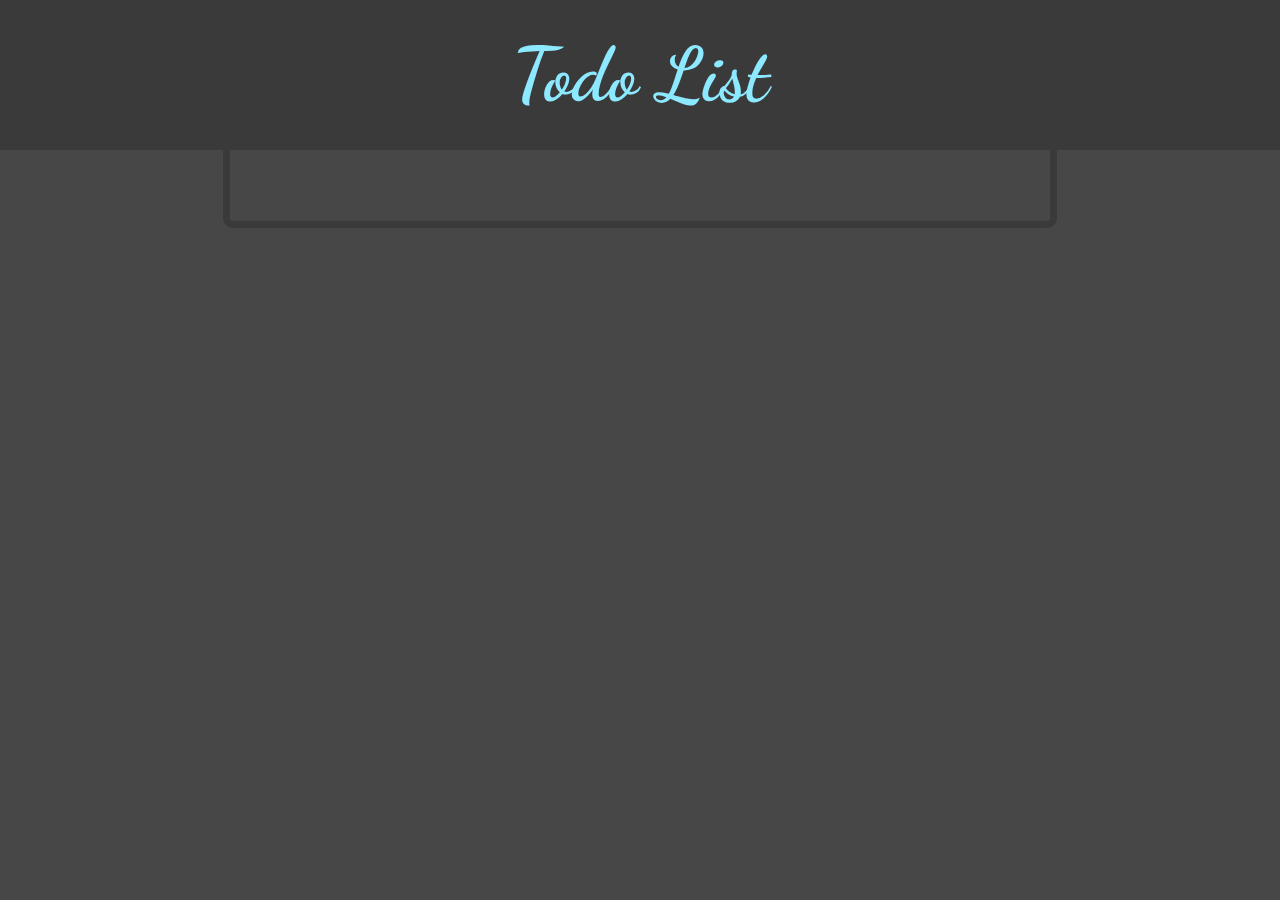
<file: index.html>
<!DOCTYPE html>
<html lang="en">
    <head>
        <title>TODO List</title>
        <meta name="viewport" content="width=device-width, initial-scale=1.0">
        <link href="https://fonts.googleapis.com/css?family=Dancing+Script:400,700|Duru+Sans&display=swap" rel="stylesheet">
        <link rel="stylesheet" href="style.css">
        <script>
            if(/Android|webOS|iPhone|iPad|iPod|BlackBerry|IEMobile|Opera Mini/i.test(navigator.userAgent) || screen.width <= 699){
                document.location = "mobile.html";
            }
        </script>
    </head>
    <body>
        <header>
            <h1>Todo List</h1>
        </header>
        <form id="task-form" onsubmit="return false">
            <div class="text-area" id="task-input" contenteditable="true"></div>
        </form>        

        <ul class="task-list" id="task-list">
        </ul>       
        <script type="text/javascript" src="app.js"></script> 
    </body>
</html>
</file>
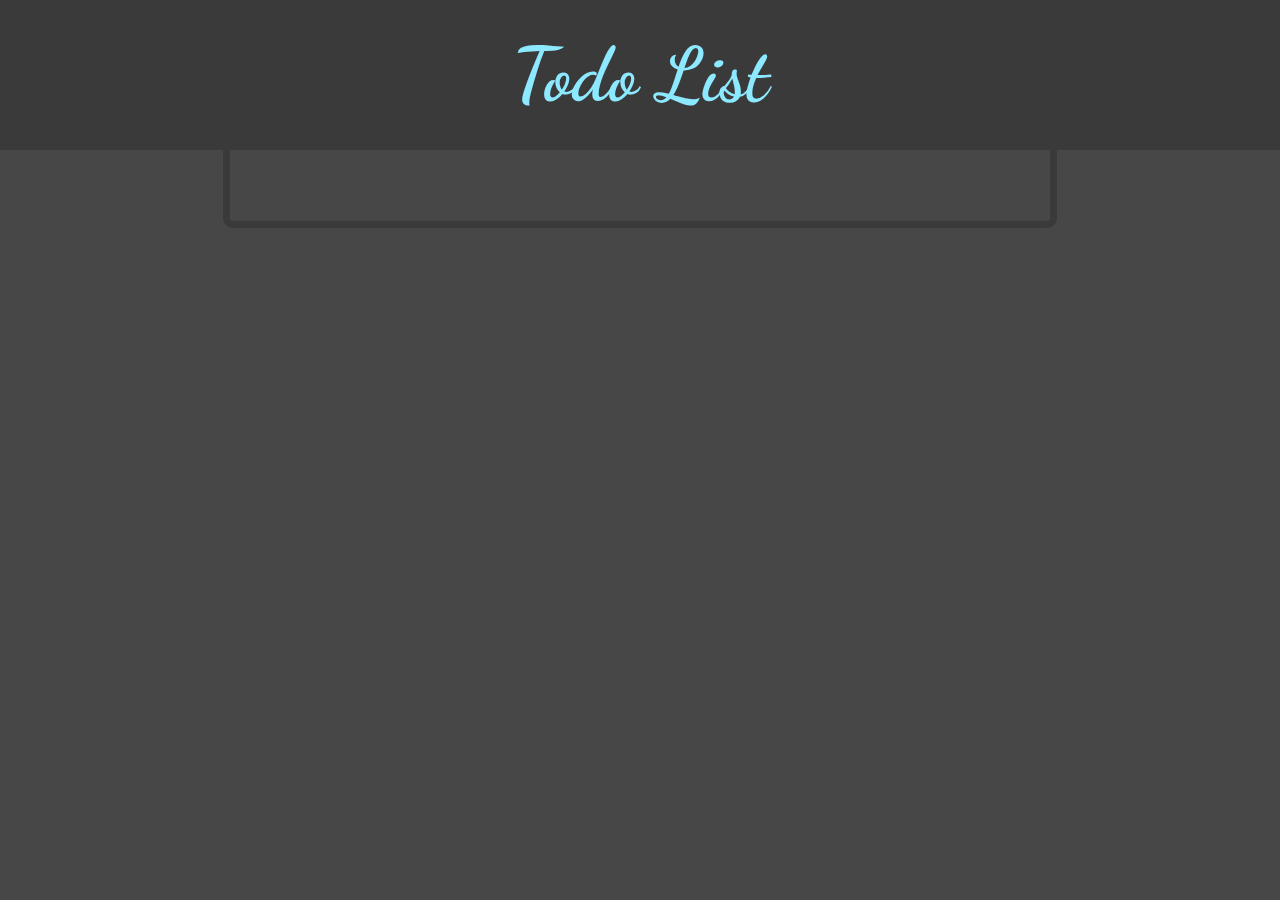
<file: mobile.html>
<!DOCTYPE html>
<html>
    <head>
        <title>TODO List</title>
        <meta name="viewport" content="width=device-width, initial-scale=1.0">
        <link href="https://fonts.googleapis.com/css?family=Dancing+Script:400,700|Duru+Sans&display=swap" rel="stylesheet">
        <link rel="stylesheet" href="style.css">
    </head>
    <body>
        <header>
            <h1>Todo List</h1>
        </header>
        <form id="task-form" onsubmit="return false">
            <div class="text-area"  id="task-input" contenteditable="true"></div>
        </form>        

        <ul class="task-list" id="task-list">
        </ul>       
        <script type="text/javascript" src="mobileapp.js"></script> 
    </body>
</html>
</file>
<file: style.css>
* {
    text-align: center;
    font-family: "Duru Sans", sans-serif;
    margin: 0;
    padding: 0;

    --header-color: rgb(58,58,58);
    --background-color: rgb(71,71,71);
    --highlight-color: #8CE9FF;
    --secondary-highlight-color: rgb(34, 214, 255);
    --dim-highlight-color: rgb(56, 85, 92);
    --text-color: rgb(200, 200, 200);
}

body{
    margin: 0;
    padding: 0;
    color: var(--text-color);
    overscroll-behavior-y: contain;
    background-color: var(--background-color);
}

header{
    margin: 0px;
    padding: 30px;
    color: var(--highlight-color);
    background-color: var(--header-color);
    transition: 0.3s ease all;
}

h1{
    font-family: "Dancing Script", sans-serif;
    font-size: 75px;
}



.text-area{
    width: 60%;
    min-height: 10%;
    height: auto;
    margin: auto;
    padding: 2% 2%;
    resize: none;
    word-wrap: break-word;
    align-self: center;    
    color: var(--text-color);
    border: 7px solid var(--header-color);
    border-radius: 10px;
    border-top-left-radius: 0;
    border-top-right-radius: 0;
    background: var(--background-color);
    border-top: 0;
    transition: 0.3s ease all;
}
.text-area:focus{
    outline: none;
}
.text-area:hover{
    border-color: var(--highlight-color);
}

.task-list{
    position: relative;
    margin: 0px 25%;
    padding: 2% 2%;
    list-style: none;
}

.task{
    word-wrap: break-word;
    margin: 3% 0px;
    padding: 2% 2%;
    width: auto;
    border: 5px solid var(--highlight-color);
    border-radius: 10px;
    transition: all 0.3s ease;
}
.task:hover{
    background-color: var(--dim-highlight-color);
}

.draggableTask{
    word-wrap: break-all;
    margin: 1% 0px;
    padding: 2% 2%;
    background: rgba(71,71,71,1);
    border: 5px solid var(--highlight-color);
    border-radius: 10px;
}

.taskspan{
    border: none;
}

.imagespan{
    vertical-align: center;
}

.image{
    vertical-align: center;
    padding: 3%;
    border: 2px solid black;
    border-radius: 50%;
    background-color: var(--background-color);
    transition: 0.3s ease all;
}
.image:hover{
    background-color: rgb(202, 62, 62);
}
</file>
